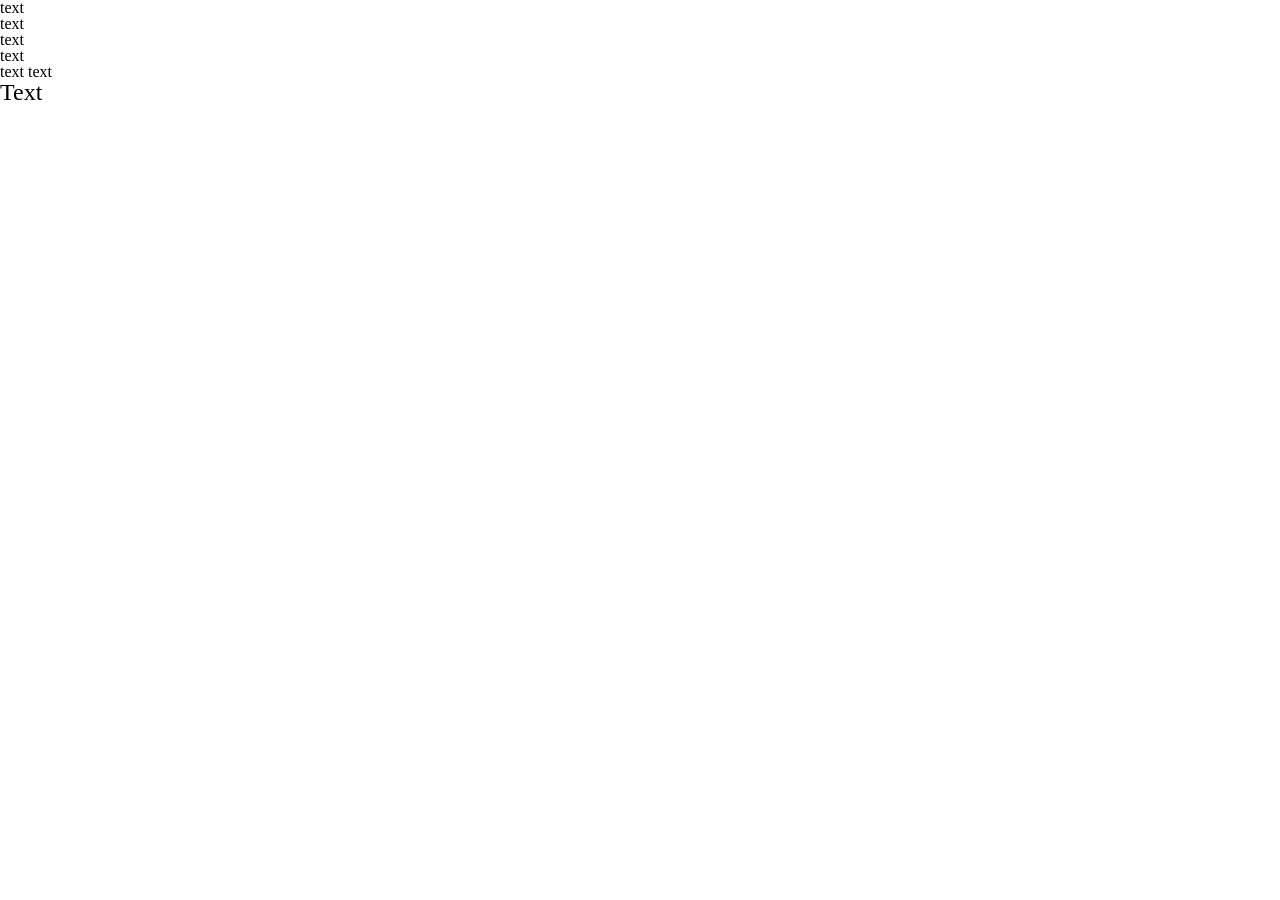
<file: CSS Tutorial/Web/2024/css_1/css_1/index.html>
<!DOCTYPE html>
<html lang="ru">
<head>
    <title>CSS. Часть №1 (синтаксис + обнуление)</title>

    <link rel="stylesheet" href="css/style.css">

    <meta http-equiv="Content-type" content="text/html;charset=UTF-8" />
    
</head>
<body>
    <p>text</p>
    <ul>
        <li>text</li>
        <li>text</li>
        <li>text</li>
    </ul>
    <p>text text</p>
    <h2>Text</h2>
</body>
</html>
</file>
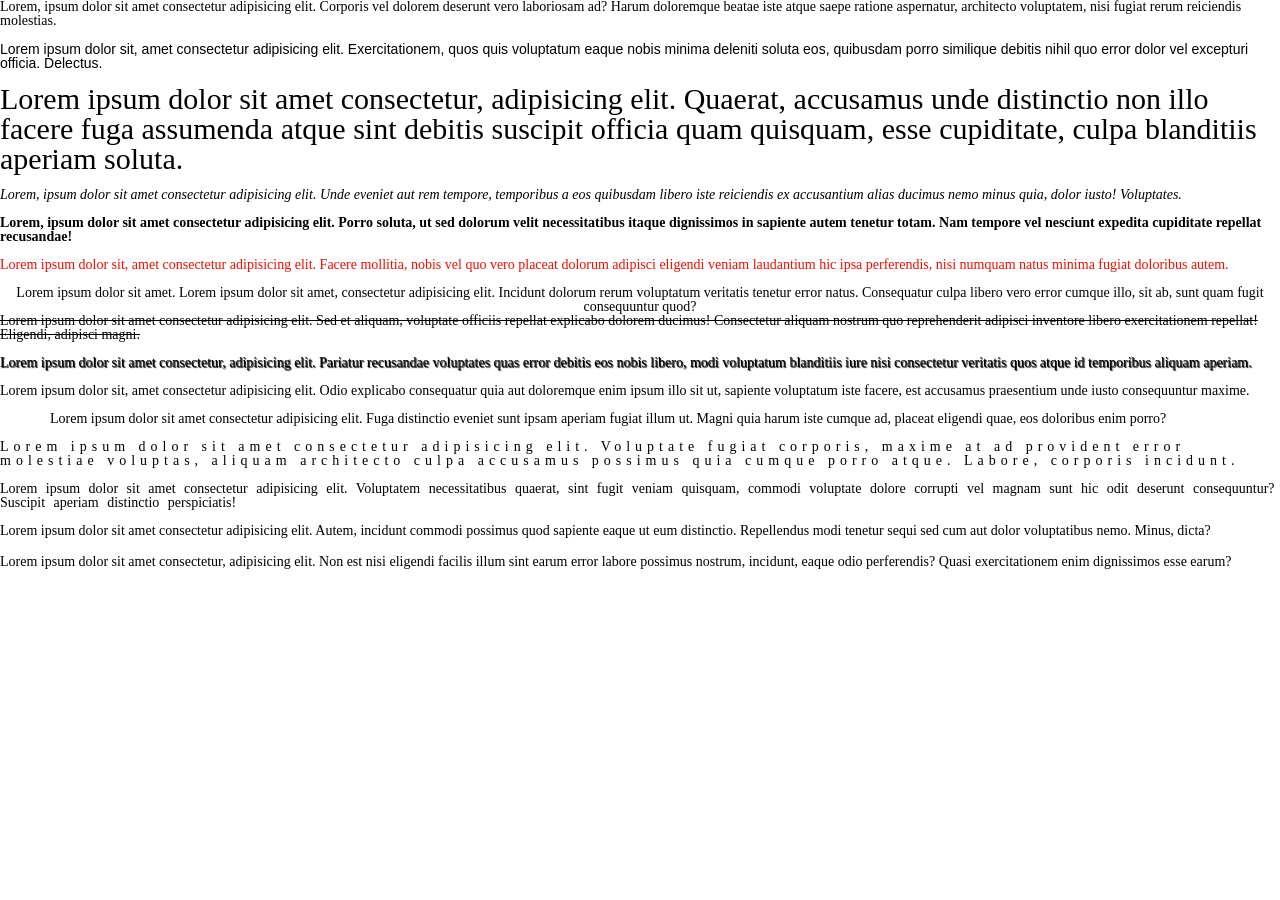
<file: CSS Tutorial/Web/2024/css_2/css_2/index.html>
<!DOCTYPE html>
<html lang="ru">
<head>
    <title>CSS. Часть №2 (Свойства текста и шрифта)</title>

    <link rel="stylesheet" href="css/style.css">

    <meta http-equiv="Content-type" content="text/html;charset=UTF-8" />
    
</head>
<body>
    <p>
        Lorem, ipsum dolor sit amet consectetur adipisicing elit. Corporis vel dolorem deserunt vero laboriosam ad? Harum doloremque beatae iste atque saepe ratione aspernatur, architecto voluptatem, nisi fugiat rerum reiciendis molestias.
    </p>
    <br/>
    <p class="arial">
        Lorem ipsum dolor sit, amet consectetur adipisicing elit. Exercitationem, quos quis voluptatum eaque nobis minima deleniti soluta eos, quibusdam porro similique debitis nihil quo error dolor vel excepturi officia. Delectus.
    </p>
    <br/>
    <p class="fontsize30">
        Lorem ipsum dolor sit amet consectetur, adipisicing elit. Quaerat, accusamus unde distinctio non illo facere fuga assumenda atque sint debitis suscipit officia quam quisquam, esse cupiditate, culpa blanditiis aperiam soluta.
    </p>
    <br/>
    <p>
        <p class="italic">
            Lorem, ipsum dolor sit amet consectetur adipisicing elit. Unde eveniet aut rem tempore, temporibus a eos quibusdam libero iste reiciendis ex accusantium alias ducimus nemo minus quia, dolor iusto! Voluptates.
    </p>
    <br/>
    <p class="font700">
        Lorem, ipsum dolor sit amet consectetur adipisicing elit. Porro soluta, ut sed dolorum velit necessitatibus itaque dignissimos in sapiente autem tenetur totam. Nam tempore vel nesciunt expedita cupiditate repellat recusandae!
    </p>
    <br/>
    <p class="colorred">
        Lorem ipsum dolor sit, amet consectetur adipisicing elit. Facere mollitia, nobis vel quo vero placeat dolorum adipisci eligendi veniam laudantium hic ipsa perferendis, nisi numquam natus minima fugiat doloribus autem.
    </p>
    <br/>
    <p class="textright">
        Lorem ipsum dolor sit amet.
        Lorem ipsum dolor sit amet, consectetur adipisicing elit. Incidunt dolorum rerum voluptatum veritatis tenetur error natus. Consequatur culpa libero vero error cumque illo, sit ab, sunt quam fugit consequuntur quod?
    </p>
    <p class="decoration">
        Lorem ipsum dolor sit amet consectetur adipisicing elit. Sed et aliquam, voluptate officiis repellat explicabo dolorem ducimus! Consectetur aliquam nostrum quo reprehenderit adipisci inventore libero exercitationem repellat! Eligendi, adipisci magni.
    </p>
    <br/>
    <p class="shadow">
        Lorem ipsum dolor sit amet consectetur, adipisicing elit. Pariatur recusandae voluptates quas error debitis eos nobis libero, modi voluptatum blanditiis iure nisi consectetur veritatis quos atque id temporibus aliquam aperiam.
    </p>
    <br/>
    <p class="uppercase">
        Lorem ipsum dolor sit, amet consectetur adipisicing elit. Odio explicabo consequatur quia aut doloremque enim ipsum illo sit ut, sapiente voluptatum iste facere, est accusamus praesentium unde iusto consequuntur maxime.
    </p>
    <br/>
    <p class="ident">
        Lorem ipsum dolor sit amet consectetur adipisicing elit. Fuga distinctio eveniet sunt ipsam aperiam fugiat illum ut. Magni quia harum iste cumque ad, placeat eligendi quae, eos doloribus enim porro?
    </p>
    <br/>
    <p class="ispace">
        Lorem ipsum dolor sit amet consectetur adipisicing elit. Voluptate fugiat corporis, maxime at ad provident error molestiae voluptas, aliquam architecto culpa accusamus possimus quia cumque porro atque. Labore, corporis incidunt.
    </p>
    <br/>
    <p class="wspace">
        Lorem ipsum dolor sit amet consectetur adipisicing elit. Voluptatem necessitatibus quaerat, sint fugit veniam quisquam, commodi voluptate dolore corrupti vel magnam sunt hic odit deserunt consequuntur? Suscipit aperiam distinctio perspiciatis!
    </p>
    <br/>
    <p class="whitespace">
        Lorem ipsum dolor sit amet consectetur adipisicing elit. Autem, incidunt commodi possimus quod sapiente eaque ut eum distinctio. Repellendus modi tenetur sequi sed cum aut dolor voluptatibus nemo. Minus, dicta?
    </p>
    <br/>
    <p class="lineheight">
        Lorem ipsum dolor sit amet consectetur, adipisicing elit. Non est nisi eligendi facilis illum sint earum error labore possimus nostrum, incidunt, eaque odio perferendis? Quasi exercitationem enim dignissimos esse earum?
    </p>
</body>
</html>
</file>
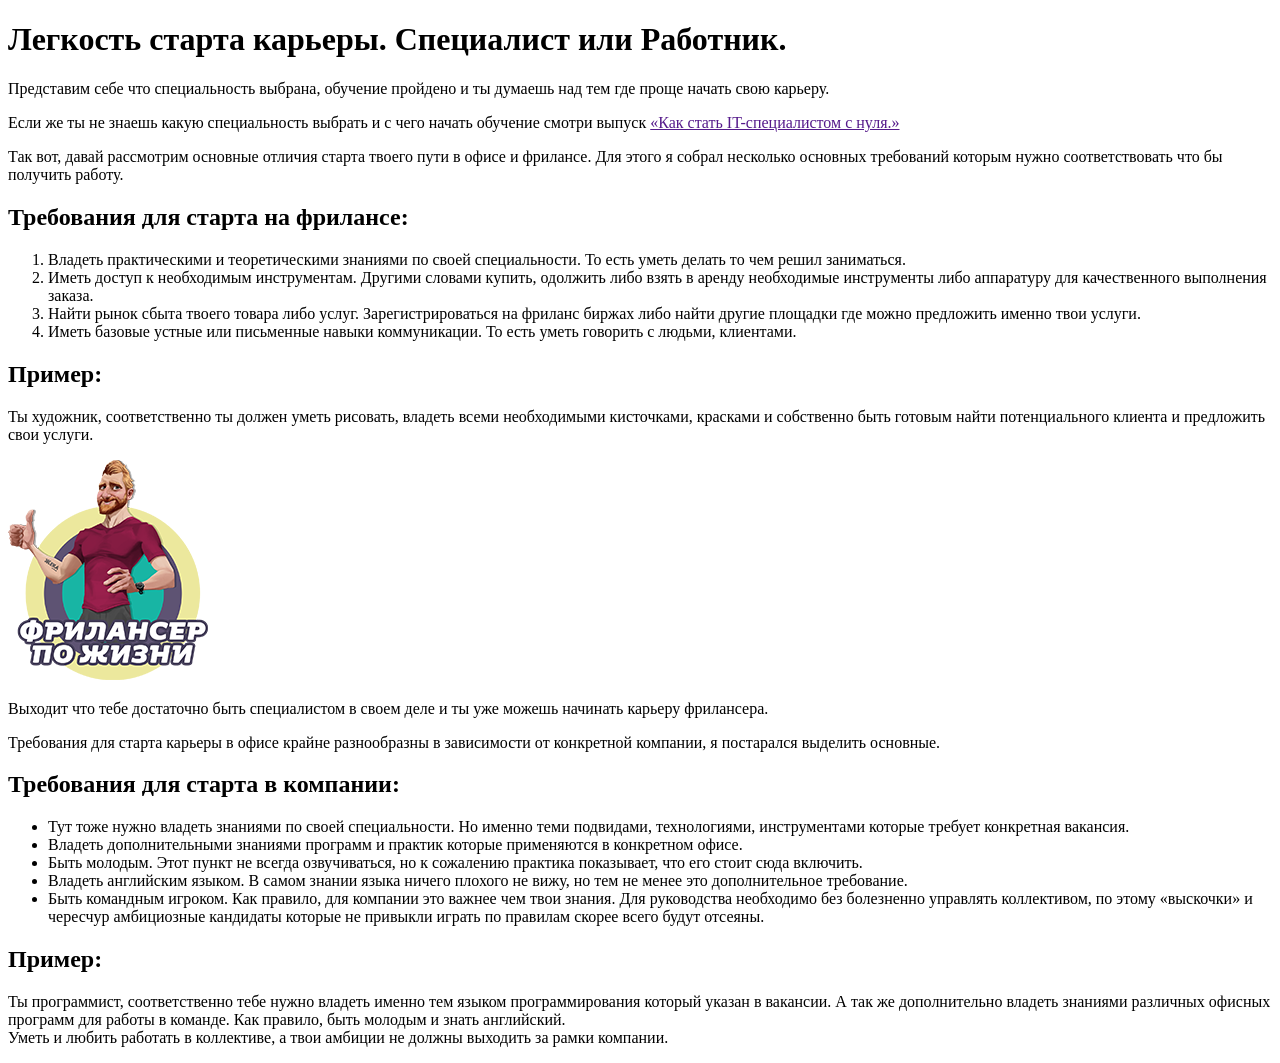
<file: CSS Tutorial/Web/2024/htmltags_2/htmltags_2/index.html>
<!DOCTYPE html>
<html lang="ru">
  <head>
    <title>Знакомство с HTML тегами. Часть №2</title>
    <meta http-equiv="Content-type" content="text/html;charset=UTF-8" />
  </head>

  <body>
    <h1>Легкость старта карьеры. Специалист или Работник.</h1>
    <p>
      Представим себе что специальность выбрана, обучение пройдено и ты думаешь
      над тем где проще начать свою карьеру.
    </p>
    <p>
      <span
        >Если же ты не знаешь какую специальность выбрать и с чего начать
        обучение смотри выпуск
        <a href=""> «Как стать IT-специалистом с нуля.»</a></span
      >
    </p>
    <p>
      Так вот, давай рассмотрим основные отличия старта твоего пути в офисе и
      фрилансе. Для этого я собрал несколько основных требований которым нужно
      соответствовать что бы получить работу.
    </p>
    <h2>Требования для старта на фрилансе:</h2>
    <ol>
      <li>
        Владеть практическими и теоретическими знаниями по своей специальности.
        То есть уметь делать то чем решил заниматься.
      </li>
      <li>
        Иметь доступ к необходимым инструментам. Другими словами купить,
        одолжить либо взять в аренду необходимые инструменты либо аппаратуру для
        качественного выполнения заказа.
      </li>
      <li>
        Найти рынок сбыта твоего товара либо услуг. Зарегистрироваться на
        фриланс биржах либо найти другие площадки где можно предложить именно
        твои услуги.
      </li>
      <li>
        Иметь базовые устные или письменные навыки коммуникации. То есть уметь
        говорить с людьми, клиентами.
      </li>
    </ol>
    <h2>Пример:</h2>
    <p>
      Ты художник, соответственно ты должен уметь рисовать, владеть всеми
      необходимыми кисточками, красками и собственно быть готовым найти
      потенциального клиента и предложить свои услуги.
    </p>
    <img src="img/like.png" alt="" />
    <p>
      Выходит что тебе достаточно быть специалистом в своем деле и ты уже можешь
      начинать карьеру фрилансера.
    </p>
    <p>
      Требования для старта карьеры в офисе крайне разнообразны в зависимости от
      конкретной компании, я постарался выделить основные.
    </p>
    <h2>Требования для старта в компании:</h2>
    <ul>
      <li>
        Тут тоже нужно владеть знаниями по своей специальности. Но именно теми
        подвидами, технологиями, инструментами которые требует конкретная
        вакансия.
      </li>
      <li>
        Владеть дополнительными знаниями программ и практик которые применяются
        в конкретном офисе.
      </li>
      <li>
        Быть молодым. Этот пункт не всегда озвучиваться, но к сожалению практика
        показывает, что его стоит сюда включить.
      </li>
      <li>
        Владеть английским языком. В самом знании языка ничего плохого не вижу,
        но тем не менее это дополнительное требование.
      </li>
      <li>
        Быть командным игроком. Как правило, для компании это важнее чем твои
        знания. Для руководства необходимо без болезненно управлять коллективом,
        по этому «выскочки» и чересчур амбициозные кандидаты которые не привыкли
        играть по правилам скорее всего будут отсеяны.
      </li>
    </ul>
    <h2>Пример:</h2>
    <p>
      Ты программист, соответственно тебе нужно владеть именно тем языком
      программирования который указан в вакансии. А так же дополнительно владеть
      знаниями различных офисных программ для работы в команде. Как правило,
      быть молодым и знать английский. <br />
      Уметь и любить работать в коллективе, а твои амбиции не должны выходить за
      рамки компании.
    </p>
  </body>
</html>
</file>
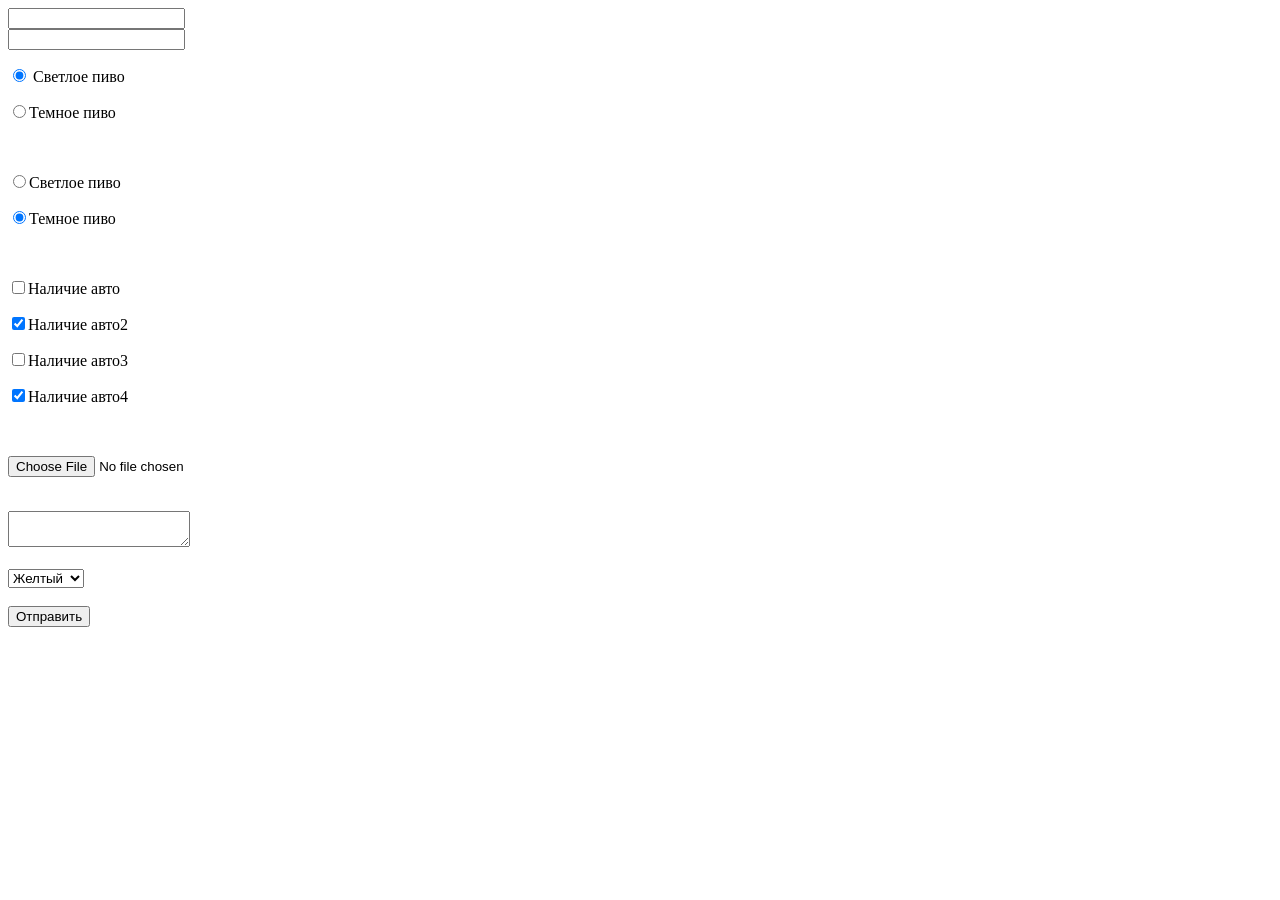
<file: CSS Tutorial/Web/2024/htmltags_3/htmltags_3/index.html>
<!DOCTYPE html>
<html lang="ru">
<head>
    <title>Знакомство с HTML тегами. Часть №3 (Формы)</title>

    <meta http-equiv="Content-type" content="text/html;charset=UTF-8" />
    
</head>
<body>
    <form action="#" method="post" enctype="multipart/form-data"></form>
    <div>
    <input type="text" name="username" value="">
    </div> 
    <div>
    <input type="password" name="userpass" value="">
    </div> 
    <div>
        <p><input checked type="radio" name="beer" value="lager"> Светлое пиво</p>
        <p><input type="radio" name="beer" value="Dark">Темное пиво</p>
    </div>
    <br />
    <div>
        <p><input type="radio" name="beer2" value="lager">Светлое пиво</p>
        <p><input checked type="radio" name="beer2" value="Dark">Темное пиво</p>
    </div>
    <br />
    <div>
        <p><input type="checkbox" name="car" value="yes">Наличие авто</p>
        <p><input checked type="checkbox" name="car2" value="yes">Наличие авто2</p>
        <p><input type="checkbox" name="car3" value="yes">Наличие авто3</p>
        <p><input checked type="checkbox" name="car4" value="yes">Наличие авто4</p>
    </div>
    <br/>
    <div>
        <p><input type="file" name="foto"></p>
    </div>
    <br/>
    <div>
        <textarea name="text" ></textarea>
    </div>
    <br>
    <div>
        <select name="color">
        <option value="red">Красный</option>
        <option selected value="yellow">Желтый</option>
        <option value="blue">Голубой</option>
        </select>
    </div>
    <br/>
    <button type="submit">Отправить</button>
</body>
</html>
</file>
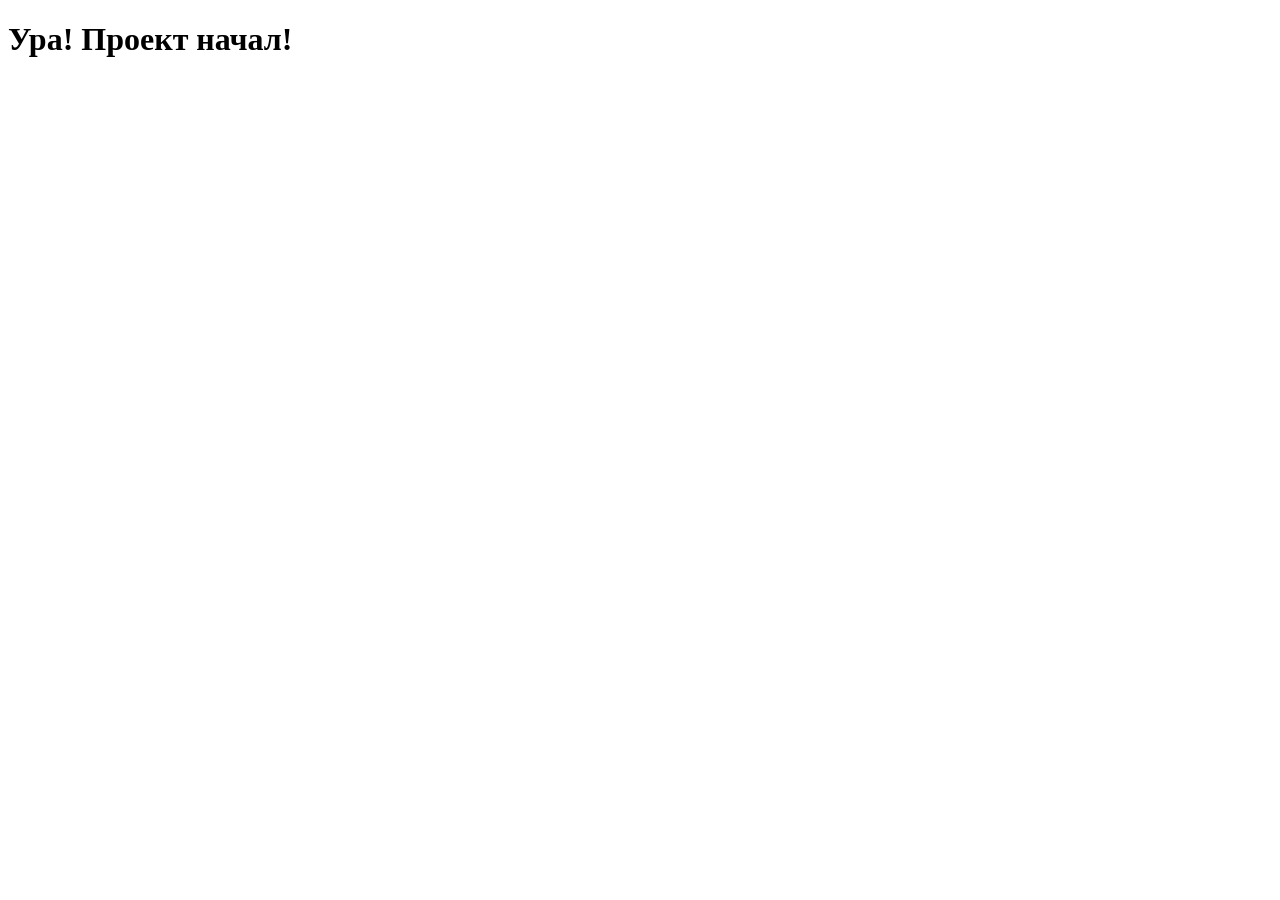
<file: CSS Tutorial/Web/2024/myfirstproject/myfirstproject/index.html>
<!DOCTYPE html>
<html lang="ru">
  <head>
    <title>Мой первый проект</title>
    <meta http-equiv="Content-type" content="text/html;charset=UTF-8" />
  </head>

  <body>
    <h1>Ура! Проект начал!</h1>
  </body>
</html>
</file>
<file: CSS Tutorial/Web/2024/css_1/css_1/css/style.css>
* {
    padding: 0;
    margin: 0;
    border: 0;
}
*, *:before, *:after {
    -moz-box-sizing: border-box;
    -webkit-box-sizing: border-box;
    box-sizing: border-box;
}
:focus, :active{outline: none;}
a:focus, a:active{outline: none;}

nav,footer,header,aside{display: block;}

html, body{
	height: 100%;
	width: 100%;
	font-style: 100%;
	line-height: 1;
	font-style: 14px;
	-ms-text-size-adjust: 100%;
	-moz-text-size-adjust: 100%;
	-webkit-text-size-adjust: 100%;
}

input, button, textarea{font-family: inherit;}

input::-ms-clear{display:none;}
button{cursor: pointer;}
button::-moz-focus-inner{padding: 0;border: 0;}
a, a:visited{text-decoration: none;}
a:hover{text-decoration: none;}
ul li{list-style-type: none;}
img{vertical-align: top;}

h1,h2, h3, h4, h5, h6{font-style: inherit; font-weight: 400;}
</file>
<file: CSS Tutorial/Web/2024/css_2/css_2/css/style.css>
* {
    padding: 0;
    margin: 0;
    border: 0;
}
*, *:before, *:after {
    -moz-box-sizing: border-box;
    -webkit-box-sizing: border-box;
    box-sizing: border-box;
}
:focus, :active{outline: none;}
a:focus, a:active{outline: none;}

nav,footer,header,aside{display: block;}

html, body{
	height: 100%;
	width: 100%;
	font-style: 100%;
	line-height: 1;
	font-size: 14px;
	-ms-text-size-adjust: 100%;
	-moz-text-size-adjust: 100%;
	-webkit-text-size-adjust: 100%;
}

input, button, textarea{font-family: inherit;}

input::-ms-clear{display:none;}
button{cursor: pointer;}
button::-moz-focus-inner{padding: 0;border: 0;}
a, a:visited{text-decoration: none;}
a:hover{text-decoration: none;}
ul li{list-style-type: none;}
img{vertical-align: top;}

h1,h2, h3, h4, h5, h6{font-style: inherit; font-weight: 400;}

.arial {
	font-family: Arial, "Helvetica Neue", Helvetica, sans-serif;
}
.fontsize30{
	font-size: 30px;
}
.italic{
	font-style: italic;
}
.font700 {
	font-weight: 700;
}
.colorred {
	color: #f00f00;
}
.textright {
	text-align: center;
}
.decoration{
	text-decoration: line-through;
}
.shadow{
	text-shadow: 1px 1px 1px #000000;
}
.uppercase{
	text-transform: none;
}
.ident{
	text-indent: 50px;
}
.ispace{
	letter-spacing: 5px;
}
.wspace{
	word-spacing: 5px;
}
.whitespace{
	white-space: normal;
}
.lineheight {
	line-height: 20px;
}
</file>
